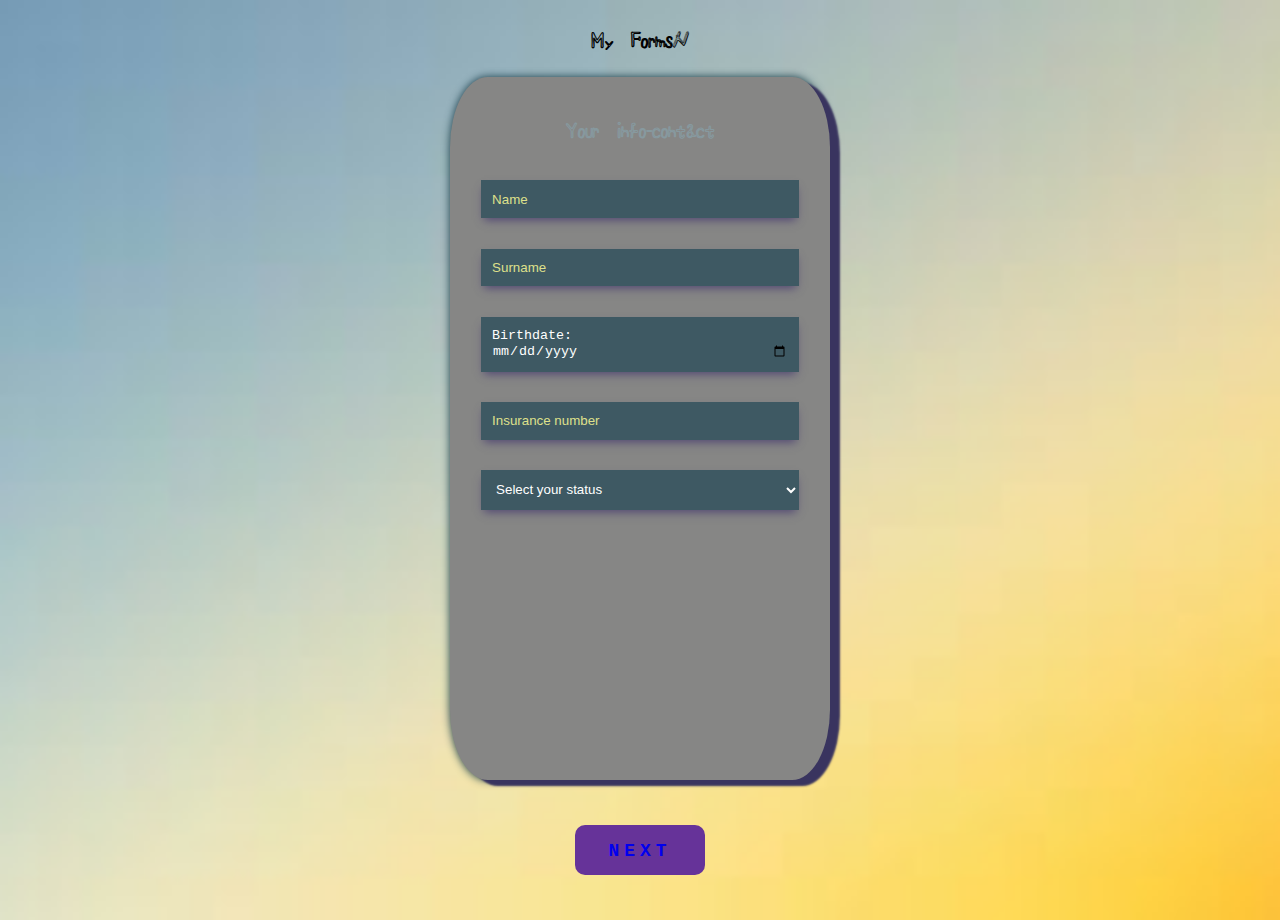
<file: index.html>
<!DOCTYPE html>
<html lang="en">
<head>
    <meta charset="UTF-8">
    <meta http-equiv="X-UA-Compatible" content="IE=edge">
    <meta name="viewport" content="width=device-width, initial-scale=1.0">
    <title>Document</title>
    <link rel="stylesheet" href="./style.css">
    <link rel="preconnect" href="https://fonts.googleapis.com">
<link rel="preconnect" href="https://fonts.gstatic.com" crossorigin>
<link href="https://fonts.googleapis.com/css2?family=Montserrat:wght@300;800&family=Shizuru&display=swap" rel="stylesheet">
<link rel="preconnect" href="https://fonts.googleapis.com">
<link rel="preconnect" href="https://fonts.gstatic.com" crossorigin>
<link href="https://fonts.googleapis.com/css2?family=Bangers&family=Montserrat:wght@300;800&family=Shizuru&display=swap" rel="stylesheet">
</head>
<body>
    <header>
        <div class="perehod">

        </div>
        <div class="h1">
            <h1>My FormsN</h1>
            
        </div>
        
    </header>
    <div class="container">
        <section class="cont-input">
            <h2>Your info-contact</h2>
            <main>
                <input type="text" placeholder="Name"></input>
                <input type="text" placeholder="Surname">
                <input type="date" id="birthday" name="birthday" placeholder="Birthdate: "></input>
                <input type="number" placeholder="Insurance number">
                <select name="Family-status">
                    <option value="default">Select your status</option>
                    <option value="10">Lone</option>
                    <option value="20">In a marriage</option>
                    <option value="30">Another</option>
                </select>
                
                
                <section class="tracker">
                    
                </section>
                
                
            </main>
        </section>
    </div>
    <footer>
        <div class="btn">
                    
            <div class="btnb">
                <button class="red"><a class="There" href="./email.html">Next</a></button>
                
            </div>
        </div>
    </footer>
</body>
</html>
</file>
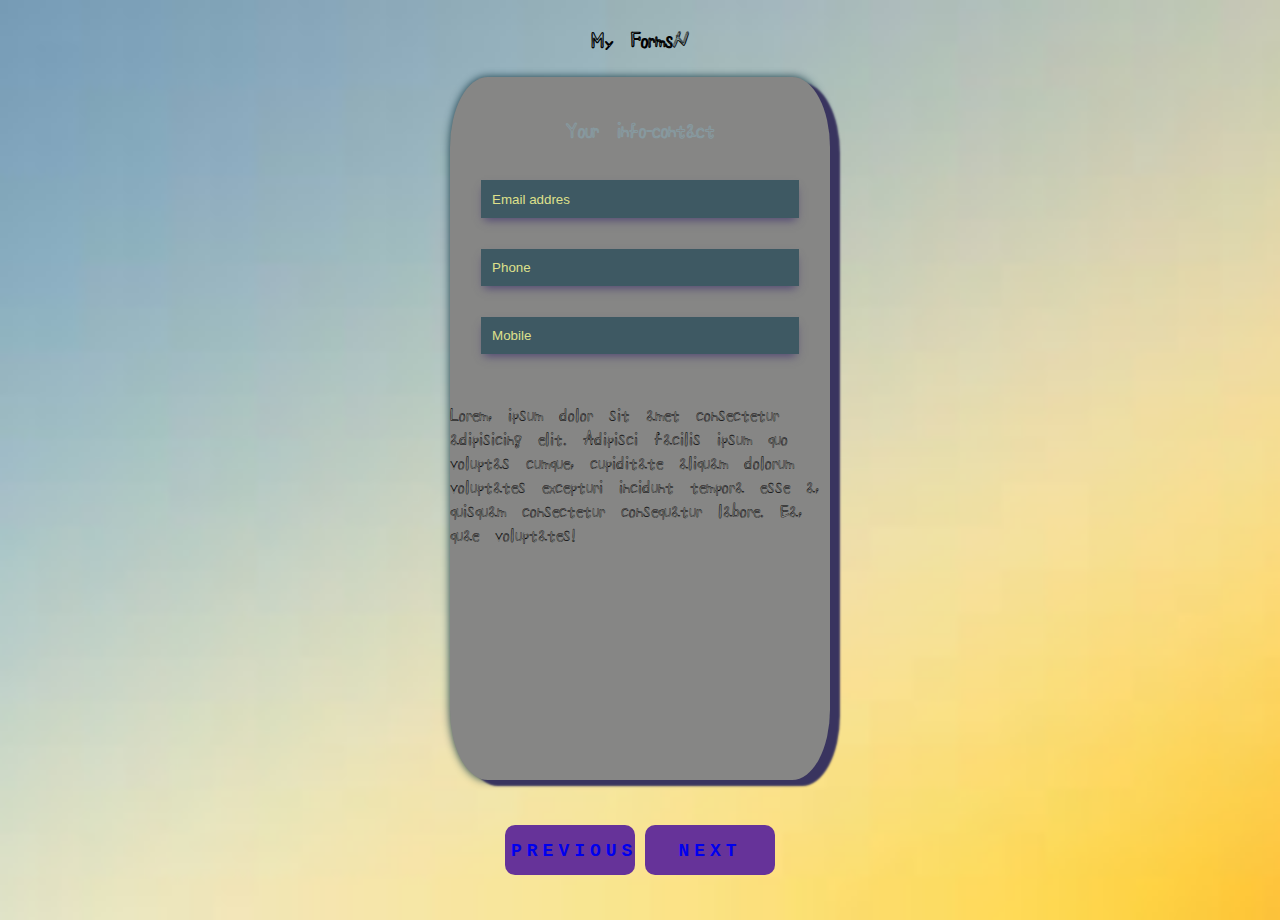
<file: addres.html>
<!DOCTYPE html>
<html lang="en">
<head>
    <meta charset="UTF-8">
    <meta http-equiv="X-UA-Compatible" content="IE=edge">
    <meta name="viewport" content="width=device-width, initial-scale=1.0">
    <title>Document</title>
    <link rel="stylesheet" href="./style.css">
    <link rel="preconnect" href="https://fonts.googleapis.com">
<link rel="preconnect" href="https://fonts.gstatic.com" crossorigin>
<link href="https://fonts.googleapis.com/css2?family=Montserrat:wght@300;800&family=Shizuru&display=swap" rel="stylesheet">
<link rel="preconnect" href="https://fonts.googleapis.com">
<link rel="preconnect" href="https://fonts.gstatic.com" crossorigin>
<link href="https://fonts.googleapis.com/css2?family=Bangers&family=Montserrat:wght@300;800&family=Shizuru&display=swap" rel="stylesheet">
</head>
<body>
    <header>
        <div class="perehod">

        </div>
        <div class="h1">
            <h1>My FormsN</h1>
            
        </div>
        
    </header>
    <div class="container">
        <section class="cont-input">
            <h2>Your info-contact</h2>
            <main>
                <input type="text" placeholder="Email addres"></input>
                <input type="text" placeholder="Phone">
                <input type="number" placeholder="Mobile">
                <div class="text">
                    <p>Lorem, ipsum dolor sit amet consectetur adipisicing elit. Adipisci facilis ipsum quo voluptas cumque, cupiditate aliquam dolorum voluptates excepturi incidunt tempora esse a, quisquam consectetur consequatur labore. Ea, quae voluptates!</p>
                </div>
                
            </main>
        </section>
    </div>
    <footer>
        <div class="btn">
            <div class="btnb">
            
                <button class="red"><a class="There" href="./email.html">Previous</a></button>
                
            </div>
            <div class="btnb">
                <button class="red"><a class="There" href="./aplicat.html">Next</a></button>
                
            </div>
        </div>
    </footer>
    
</body>
</html>
</file>
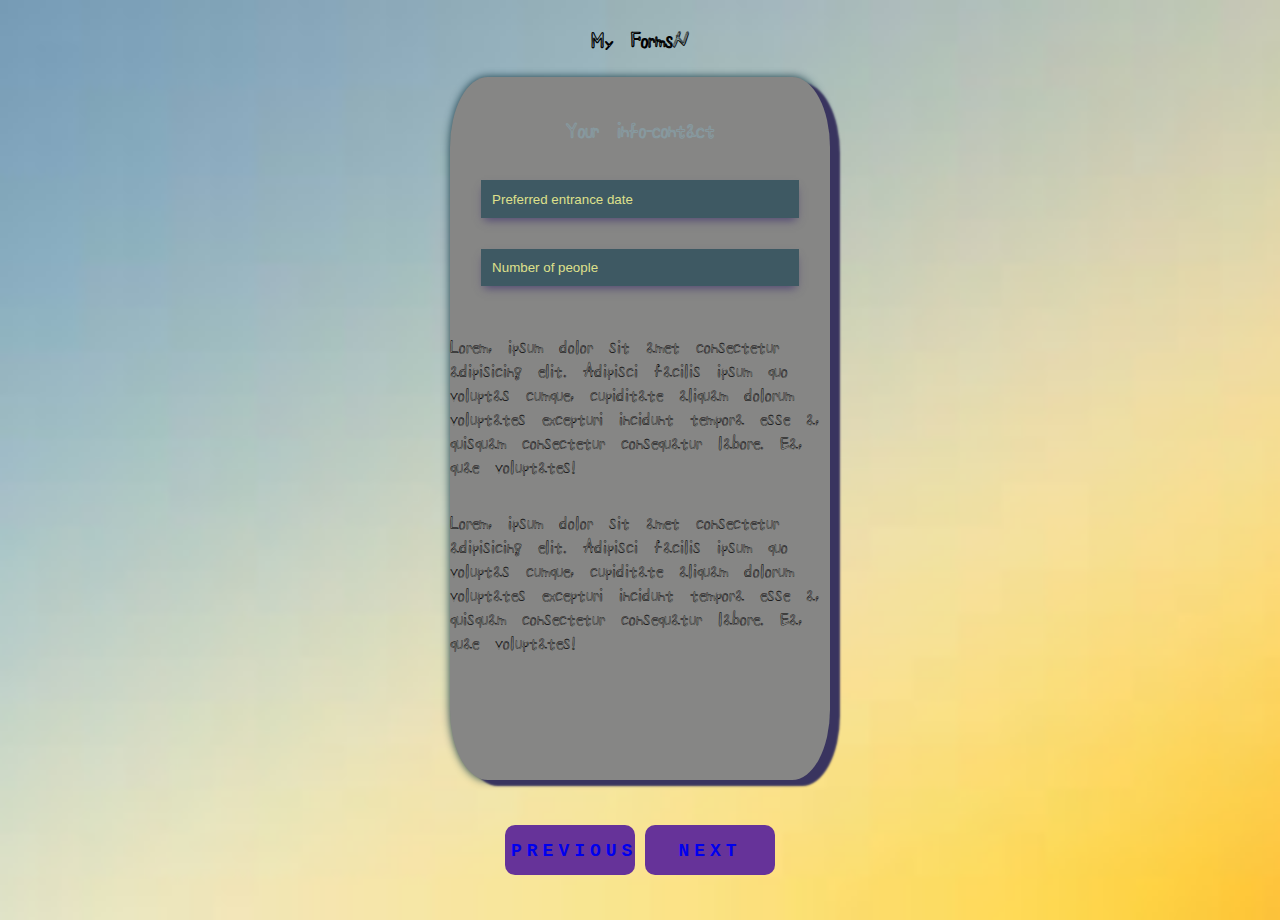
<file: aplicat.html>
<!DOCTYPE html>
<html lang="en">
<head>
    <meta charset="UTF-8">
    <meta http-equiv="X-UA-Compatible" content="IE=edge">
    <meta name="viewport" content="width=device-width, initial-scale=1.0">
    <title>Document</title>
    <link rel="stylesheet" href="./style.css">
    

<link href="https://fonts.googleapis.com/css2?family=Bangers&family=Montserrat:wght@300;800&family=Shizuru&display=swap" rel="stylesheet">
</head>
<body>
    <header>
        
        <div class="h1">
            <h1>My FormsN</h1>
            
        </div>
        
    </header>
    <div class="container">
        <section class="cont-input">
            <h2>Your info-contact</h2>
            <main>
                <input type="text" placeholder="Preferred entrance date"></input>
                <input type="text" placeholder="Number of people">
                <div class="text">
                    <p>Lorem, ipsum dolor sit amet consectetur adipisicing elit. Adipisci facilis ipsum quo voluptas cumque, cupiditate aliquam dolorum voluptates excepturi incidunt tempora esse a, quisquam consectetur consequatur labore. Ea, quae voluptates!</p>
                </div>
                <div class="text">
                    <p>Lorem, ipsum dolor sit amet consectetur adipisicing elit. Adipisci facilis ipsum quo voluptas cumque, cupiditate aliquam dolorum voluptates excepturi incidunt tempora esse a, quisquam consectetur consequatur labore. Ea, quae voluptates!</p>
                </div>
                
                
                
            </main>
        </section>
    </div>
    <footer>
        <div class="btn">
            <div class="btnb">
            
                <button class="red"><a class="There" href="./addres.html">Previous</a></button>
                
            </div>
            <div class="btnb">
                <button class="red"><a class="There" href="./text.html">Next</a></button>
                
            </div>
        </div>
    </footer>
</body>
</html>
</file>
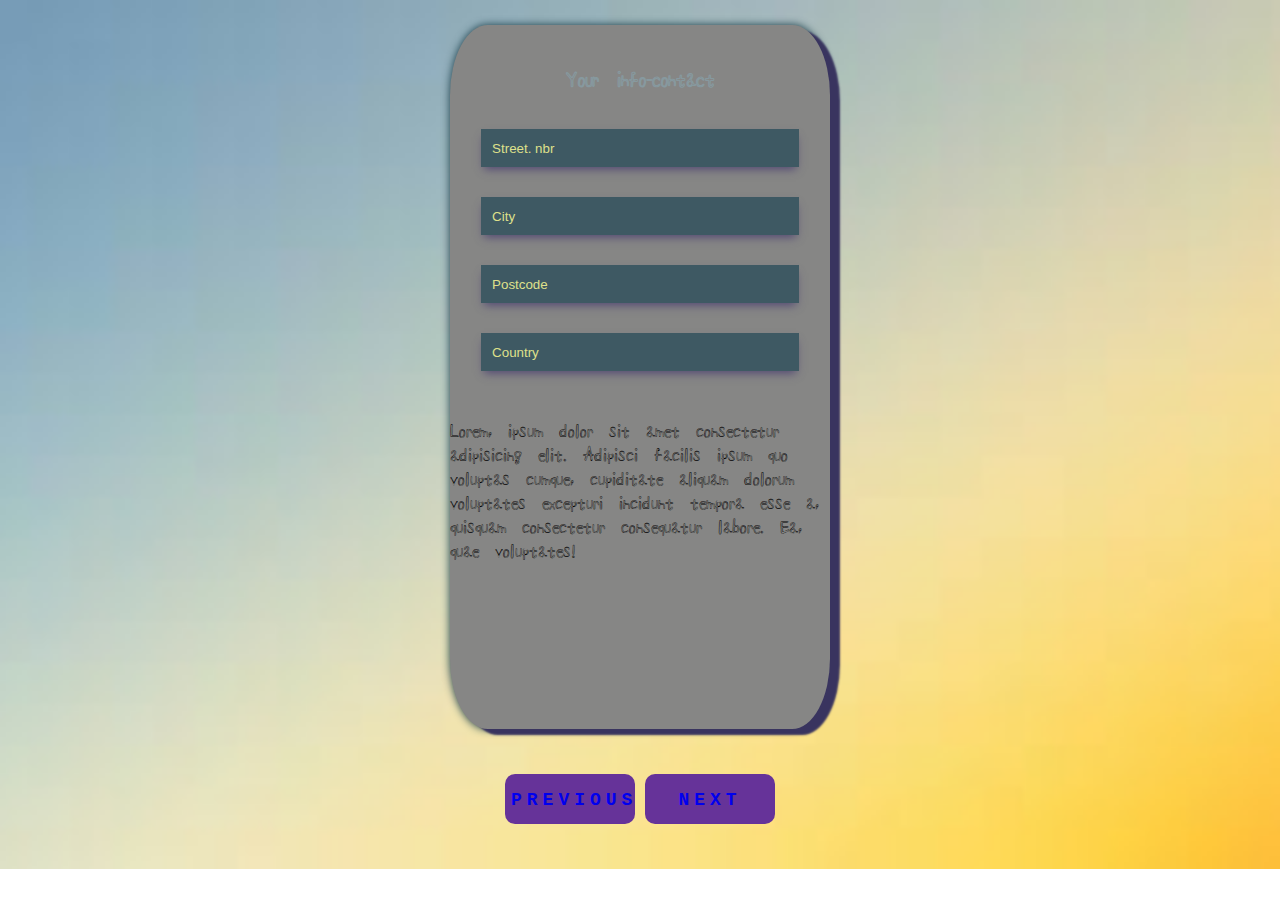
<file: email.html>
<!DOCTYPE html>
<html lang="en">
<head>
    <meta charset="UTF-8">
    <meta http-equiv="X-UA-Compatible" content="IE=edge">
    <meta name="viewport" content="width=device-width, initial-scale=1.0">
    <title>Document</title>
    <link rel="stylesheet" href="./style.css">
    <link rel="preconnect" href="https://fonts.googleapis.com">
<link rel="preconnect" href="https://fonts.gstatic.com" crossorigin>
<link href="https://fonts.googleapis.com/css2?family=Montserrat:wght@300;800&family=Shizuru&display=swap" rel="stylesheet">
<link rel="preconnect" href="https://fonts.googleapis.com">
<link rel="preconnect" href="https://fonts.gstatic.com" crossorigin>
<link href="https://fonts.googleapis.com/css2?family=Bangers&family=Montserrat:wght@300;800&family=Shizuru&display=swap" rel="stylesheet">
</head>
<body>
    <header>
        <div class="perehod">

        </div>
        <div class="h1">
            <h1></h1>
            
        </div>
        
    </header>
    <div class="container">
        <section class="cont-input">
            <h2>Your info-contact</h2>
            <main>
                <input type="text" placeholder="Street. nbr"></input>
                <input type="text" placeholder="City">
                <input type="text" placeholder="Postcode"></input>
                <input type="text" placeholder="Country"></input>
                <div class="text">
                    <p>Lorem, ipsum dolor sit amet consectetur adipisicing elit. Adipisci facilis ipsum quo voluptas cumque, cupiditate aliquam dolorum voluptates excepturi incidunt tempora esse a, quisquam consectetur consequatur labore. Ea, quae voluptates!</p>
                </div>
                
            </main>
        </section>
    </div>
    <footer>
        <div class="btn">
            <div class="btnb">
            
                <button class="red"><a class="There" href="./index.html">Previous</a></button>
                
            </div>
            <div class="btnb">
                <button class="red"><a class="There" href="./addres.html">Next</a></button>
                
            </div>
        </div>
    </footer>
</body>
</html>
</file>
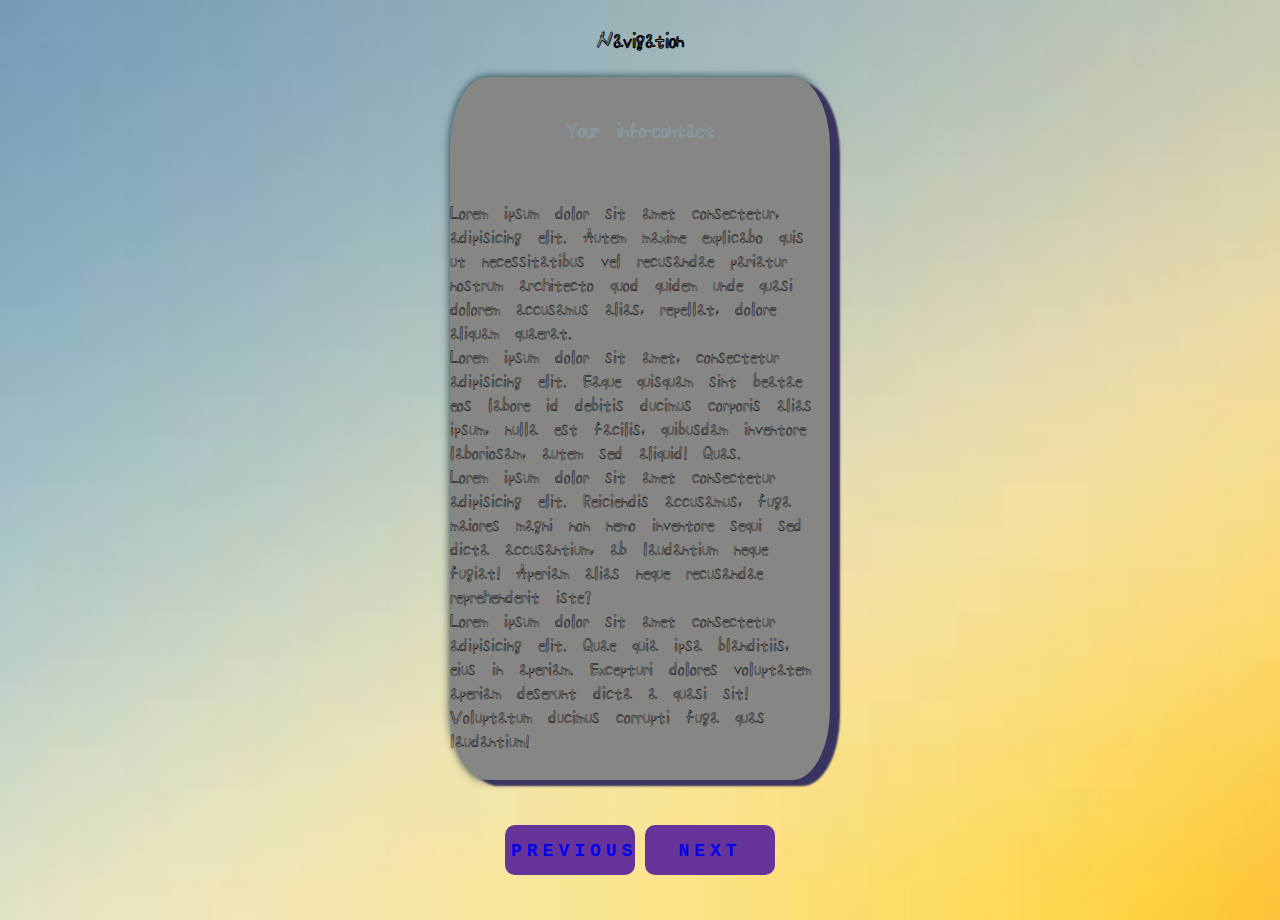
<file: text.html>
<!DOCTYPE html>
<html lang="en">
<head>
    <meta charset="UTF-8">
    <meta http-equiv="X-UA-Compatible" content="IE=edge">
    <meta name="viewport" content="width=device-width, initial-scale=1.0">
    <title>Document</title>
    
    <link rel="stylesheet" href="./style.css">
    <link rel="preconnect" href="https://fonts.googleapis.com">
<link rel="preconnect" href="https://fonts.gstatic.com" crossorigin>
<link href="https://fonts.googleapis.com/css2?family=Montserrat:wght@300;800&family=Shizuru&display=swap" rel="stylesheet">
<link rel="preconnect" href="https://fonts.googleapis.com">
<link rel="preconnect" href="https://fonts.gstatic.com" crossorigin>
<link href="https://fonts.googleapis.com/css2?family=Bangers&family=Montserrat:wght@300;800&family=Shizuru&display=swap" rel="stylesheet">

</head>
<body>
    <header>
        
        <div class="h1">
            <h1>Navigation</h1>
            
        </div>
        
    </header>
    <div class="container">
        <section class="cont-input">
            <h2>Your info-contact</h2>
            <main>
                
                
                
                <div class="pospas">
                    <div class="step-teps">
                        <div class="stepper-items">Lorem ipsum dolor sit amet consectetur, adipisicing elit. Autem maxime explicabo quis ut necessitatibus vel recusandae pariatur nostrum architecto quod quidem unde quasi dolorem accusamus alias, repellat, dolore aliquam quaerat.</div>
                        <div class="stepper-items">Lorem ipsum dolor sit amet, consectetur adipisicing elit. Eaque quisquam sint beatae eos labore id debitis ducimus corporis alias ipsum, nulla est facilis, quibusdam inventore laboriosam, autem sed aliquid! Quas.</div>
                        <div class="stepper-item">Lorem ipsum dolor sit amet consectetur adipisicing elit. Reiciendis accusamus, fuga maiores magni non nemo inventore sequi sed dicta accusantium, ab laudantium neque fugiat! Aperiam alias neque recusandae reprehenderit iste?</div>
                        <div class="stepper-item">Lorem ipsum dolor sit amet consectetur adipisicing elit. Quae quia ipsa blanditiis, eius in aperiam. Excepturi dolores voluptatem aperiam deserunt dicta a quasi sit! Voluptatum ducimus corrupti fuga quas laudantium!</div>
                    </div>    
                </div>
                
                
            </main>
        </section>
    </div>
    <footer>
        <div class="btn">
            <div class="btnb">
            
                <button class="red"><a class="There" href="./aplicat.html">Previous</a></button>
                
            </div>
            <div class="btnb">
                <button class="red"><a class="There" href="./text.html">Next</a></button>
                
            </div>
        </div>
    </footer>
</body>
</html>
</file>
<file: style.css>
body{
    font-family: 'Montserrat', sans-serif;
    font-family: 'Shizuru', cursive;
    background: url(./imn.jpg) no-repeat center;
    background-size: cover;

}
main{
    font-family: 'Bangers', cursive;
font-family: 'Montserrat', sans-serif;
font-family: 'Shizuru', cursive;
height: 600px;
}
h1 {
    font-size: large;
    font-weight: bold;
    text-align: center;
    margin: 2%;
}
h2{
    font-size: large;
    font-weight: bold;
    text-align: center;
    margin: 20px;
    color: #d14174;
}
.container{
    display: flex;
    justify-content:center;
}

@media screen and (max-width: 800px) {
    .cont-input {
        min-width: 90%;
    }
    .step-tep{
        min-width: 90%;
    }
  }

.cont-input {
    display: flex;
    flex-direction: column;
    flex-basis: 30%;
    border-radius: 10%;
    box-shadow: 10px 6px 2px #39345f, 0 0 8px #173c48;
    background-color: rgb(134, 134, 133);
}

.cont-input main {
    display: flex;
    flex-direction: column;
}

.cont-input input::before {
    content: attr(placeholder);
}

.cont-input input, select {
    margin:0 8% 8% 8%;
    padding: 3%;
    box-shadow: 0px 5px 9px -3px #4f4572;
    background-color: #3e5963;
    color: white;
    border: none;
    transition: 500ms;
}

input:focus {
    background-color: #d14174;
    outline: 0;
}

select:focus {
    outline: 0;
}

option:checked {
    background-color: #3ebc62;
}

::placeholder {
    color: rgb(222, 224, 139);
}

.cont-input h2{
    color: #87999F;
    text-align: center;
    padding: 5% 0 5% 0;
}

.mainix-center {
    display: flex;
    flex-direction: column;
    align-items: center;
    padding: 0 3%;
}

.mainix {
    text-align: left;
    padding: 0 0 6% 0;
}

.mainix p{
    color: #87999F;
}



.pospas{
    display: flex;
    justify-content: center;
    margin: 5% 0;
}

.step-tep{
    justify-content: space-evenly;
    align-items: center;
    display: flex;
    flex-basis: 20%;
}

.step-tep-item, .step-tep-itemteam {
    width: 20px;
    height: 20px;
    border-radius: 50%;
    background-color: #87999F;
}

.step-tep-itemteam{
    background-color: #5cb838;
}
.btn{
    display: flex;
    justify-content: center;
    align-items: center;
    margin: 40px;
}
.btnb{
    display: flex;
    justify-content: center;
    align-items: center;
    margin: 5px;
}
.red{
    width: 130px;
    height: 50px;
    border: none;
    color: rgb(255, 255, 255);
    background-color: rebeccapurple;
    font-size: 18px;
    border-radius: 10px;
    transition: ease-out 1s ;
    
    outline: none;
    

}
.red:hover{
    color: rgba(17, 115, 228, 0.845);
    background-color: rgb(220, 8, 188);
    box-shadow: 0px 6px 6px -2px #00bfff;
    transform: translateY(8px);
    cursor: pointer;
    
}
.red:active{
    bottom: 3px solid rgb(212, 34, 212);
    background-color: rgb(35, 229, 220)

}


a {

    border: none;
    font-weight: bold;
    letter-spacing: 5px;
    text-transform: uppercase;
    text-decoration: none;
    font-family: 'Courier New', Courier, monospace;
    transition: 500ms;
}


a:hover {
    box-shadow: 0px 6px 6px -2px #00bfff;
    transform: translateY(8px);
    cursor: pointer;
}
</file>
